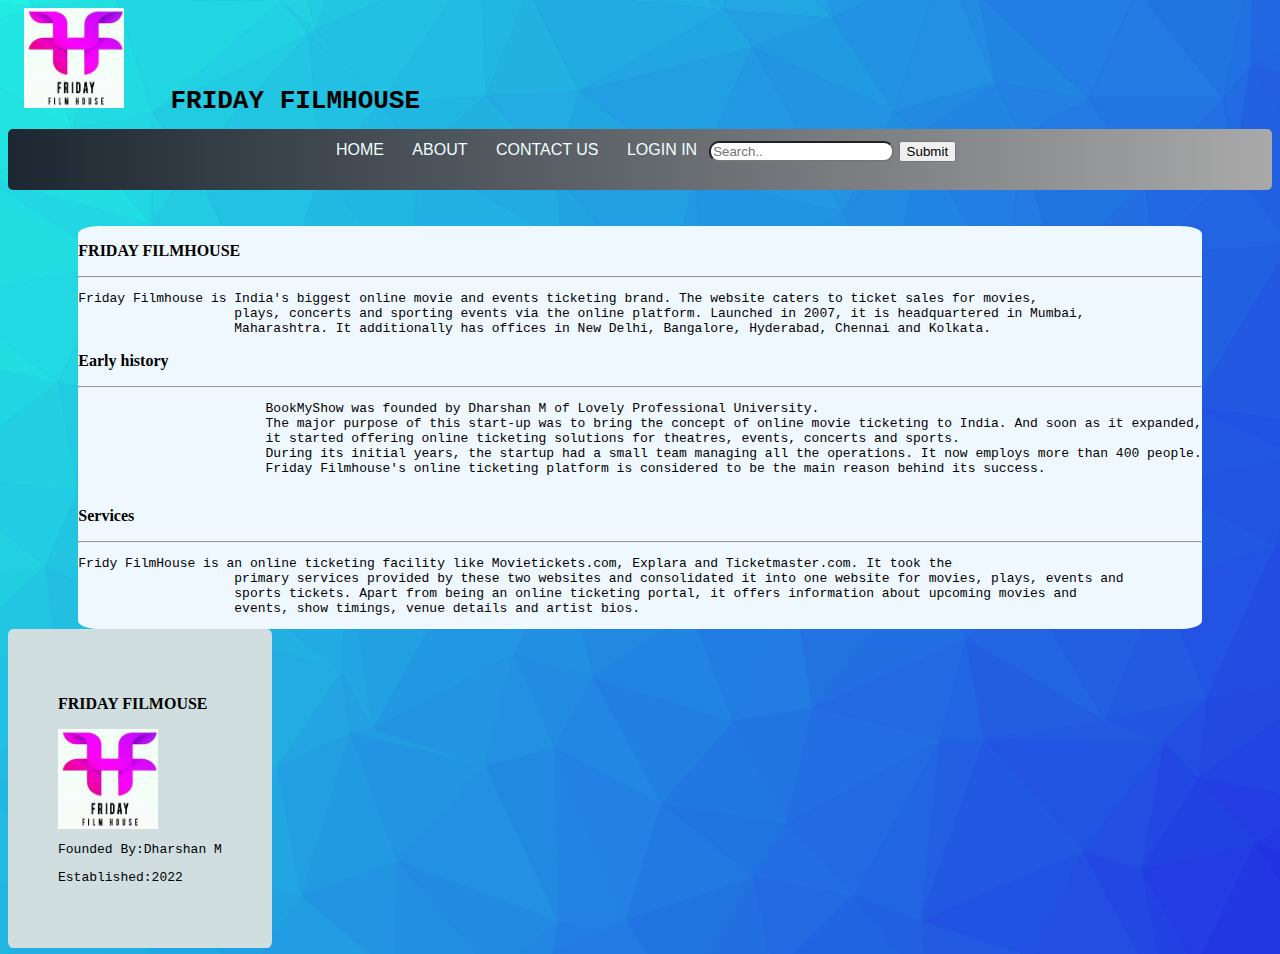
<file: aboutus.html>
<DOCTYPE html>
    <html>

    <head>
        <title>ABOUT US</title>
        <link rel="stylesheet" href="test.css">

    </head>

    <body class="body">


        <div class="Top">

            <div class="friday">
                <pre>  <img src="logo.jpeg" height="100" width="100">      <b class="ft">FRIDAY FILMHOUSE</b></pre>
            </div>
            <div class="topa">
                <div class="topb">
                    <a class="topb" href="index.html" target="_parent" " style=" color:azure;
                        text-decoration:none;">HOME</a>
                    <a class="topb" href="aboutus.html " target="_parent" " style=" color:azure;
                        text-decoration:none;">ABOUT</a>
                    <a class="topb" href="contactus.html " target="_parent" " style=" color:azure;
                        text-decoration:none;">CONTACT US</a>
                    <a class="topb" href="login.html " target="_parent" " style=" color:azure; text-decoration:none;">LOGIN
                        IN</a>
                    <div class="searchcontainer">
                        <form>
                            <input class="search" type="text" placeholder="Search..  " name="search"required>
                            <button type="submit">Submit</button>
                        </form>
                    </div>


                </div>

            </div>
        </div>

        <br>
        <br>
        

        <div class="aboutusmain">
            <div class="aboutusa">
                <div class="leftabt">
                    <p><b>FRIDAY FILMHOUSE</b></p>
                    <hr>
                    <pre>Friday Filmhouse is India's biggest online movie and events ticketing brand. The website caters to ticket sales for movies,
                    plays, concerts and sporting events via the online platform. Launched in 2007, it is headquartered in Mumbai,
                    Maharashtra. It additionally has offices in New Delhi, Bangalore, Hyderabad, Chennai and Kolkata.</pre>

                    <p><b>Early history</b></p>
                    <hr>
                    <pre>
                        BookMyShow was founded by Dharshan M of Lovely Professional University.
                        The major purpose of this start-up was to bring the concept of online movie ticketing to India. And soon as it expanded,
                        it started offering online ticketing solutions for theatres, events, concerts and sports.
                        During its initial years, the startup had a small team managing all the operations. It now employs more than 400 people.
                        Friday Filmhouse's online ticketing platform is considered to be the main reason behind its success.
                    </pre>

                    <p><b>Services</b></p>
                    <hr>
                    <pre>Fridy FilmHouse is an online ticketing facility like Movietickets.com, Explara and Ticketmaster.com. It took the
                    primary services provided by these two websites and consolidated it into one website for movies, plays, events and
                    sports tickets. Apart from being an online ticketing portal, it offers information about upcoming movies and
                    events, show timings, venue details and artist bios.</pre>





                </div>

                <div class="rightabt">

                    <p><b>FRIDAY FILMOUSE</b></p>
                    <img src="logo.jpeg" style="width:100px; height:100px">
                    <pre>Founded By:Dharshan M</pre>
                    <pre>Established:2022</pre>
                    <pre></pre>

                </div>
            </div>
        </div>




        </body>
        </html>
</file>
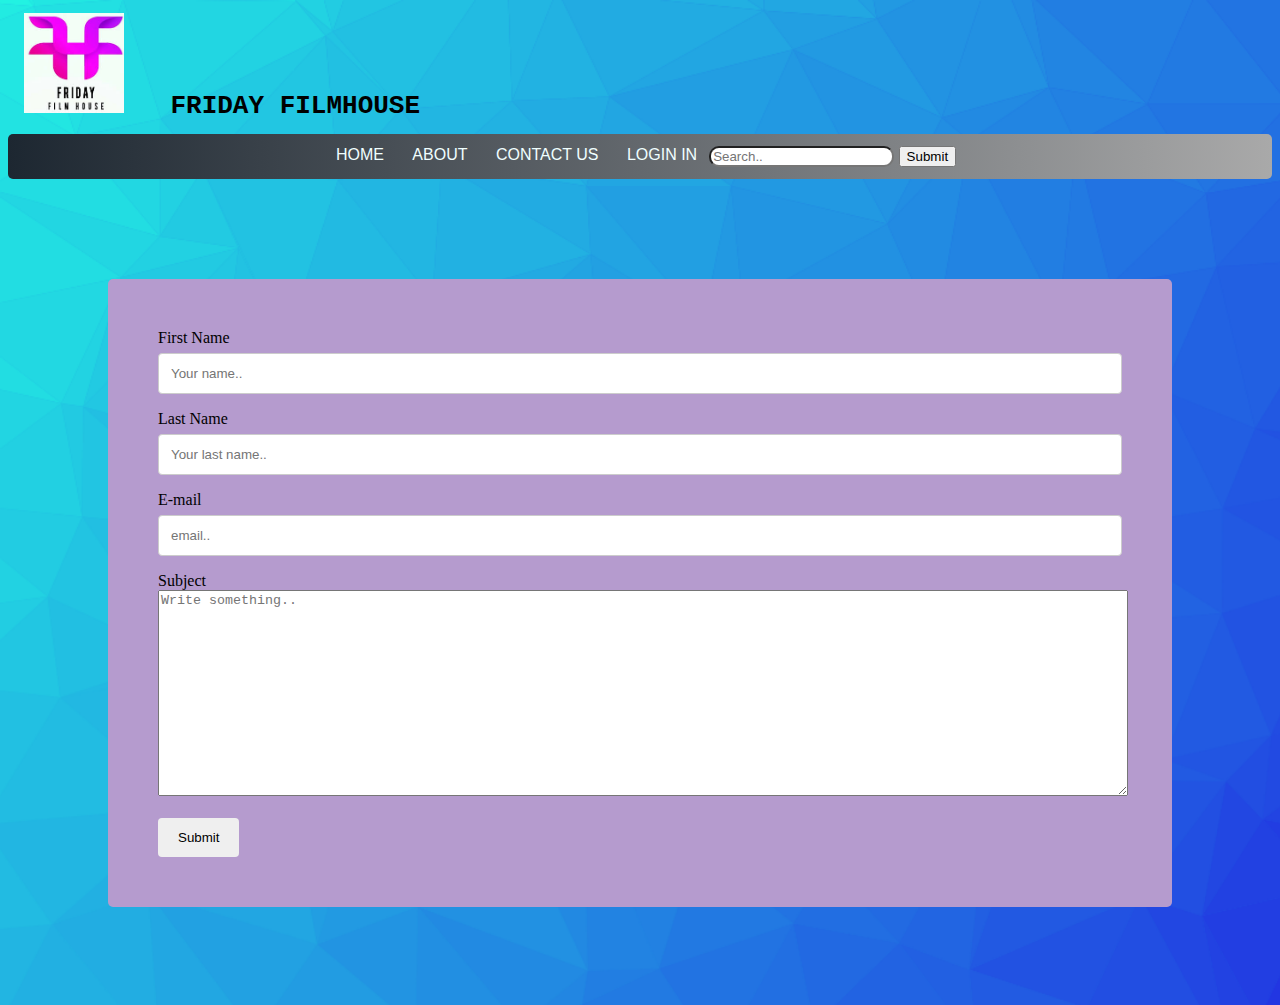
<file: contactus.html>
<!DOCTYPE html>
    <html>

    <head>
        <title>CONTACT US</title>
        <link rel="stylesheet" href="test.css">

    </head>

    <body class="body">
        

        <div class="Top">

            <div class="friday">
                <pre>  <img src="logo.jpeg" height="100" width="100">      <b class="ft">FRIDAY FILMHOUSE</b></pre>
            </div>
            <div class="topa">
                <div class="topb">
                <a class="topb" href="index.html" target="_parent" " style=" color:azure;
                    text-decoration:none;">HOME</a>
                <a class="topb" href="aboutus.html " target="_parent" " style=" color:azure;
                    text-decoration:none;">ABOUT</a>
                <a class="topb" href="contactus.html " target="_parent" " style=" color:azure;
                    text-decoration:none;">CONTACT US</a>
                <a class="topb" href="login.html " target="_parent" " style=" color:azure; text-decoration:none;">LOGIN
                    IN</a>
                    <div class="searchcontainer">
                        <form>
                            <input class="search" type="text" placeholder="Search..  " name="search">
                            <button type="submit">Submit</button>
                        </form>
                    </div>


                </div>

            </div>
        </div>


        <div class="aboutus">
           
            
            <form>
        
                <label for="fname">First Name</label>
                <br>
                <input class="abt" type="text" id="fname" name="firstname" placeholder="Your name.." >
                <br>
        
                <label for="lname">Last Name</label>
                <br>
                <input class="abt" type="text" id="lname" name="lastname" placeholder="Your last name.." >
                <br>
        
                <label for="email">E-mail</label>
                <br>
                <input  class="abt" type="text" id="email" name="email" placeholder="email.." >
                
                <br>

        
                <label for="subject">Subject</label>
                <br>
                <textarea id="subject" name="subject" placeholder="Write something.." style="height:200px; width: 100%;"></textarea>
                <br>
                <br>

        
                <input class="abtsub"type="submit" onclick="alert('Your query has been saved.We will contact you soon.')" value="Submit">
        
            </form>
        </div>
        </div>

        </body>
        </html>
</file>
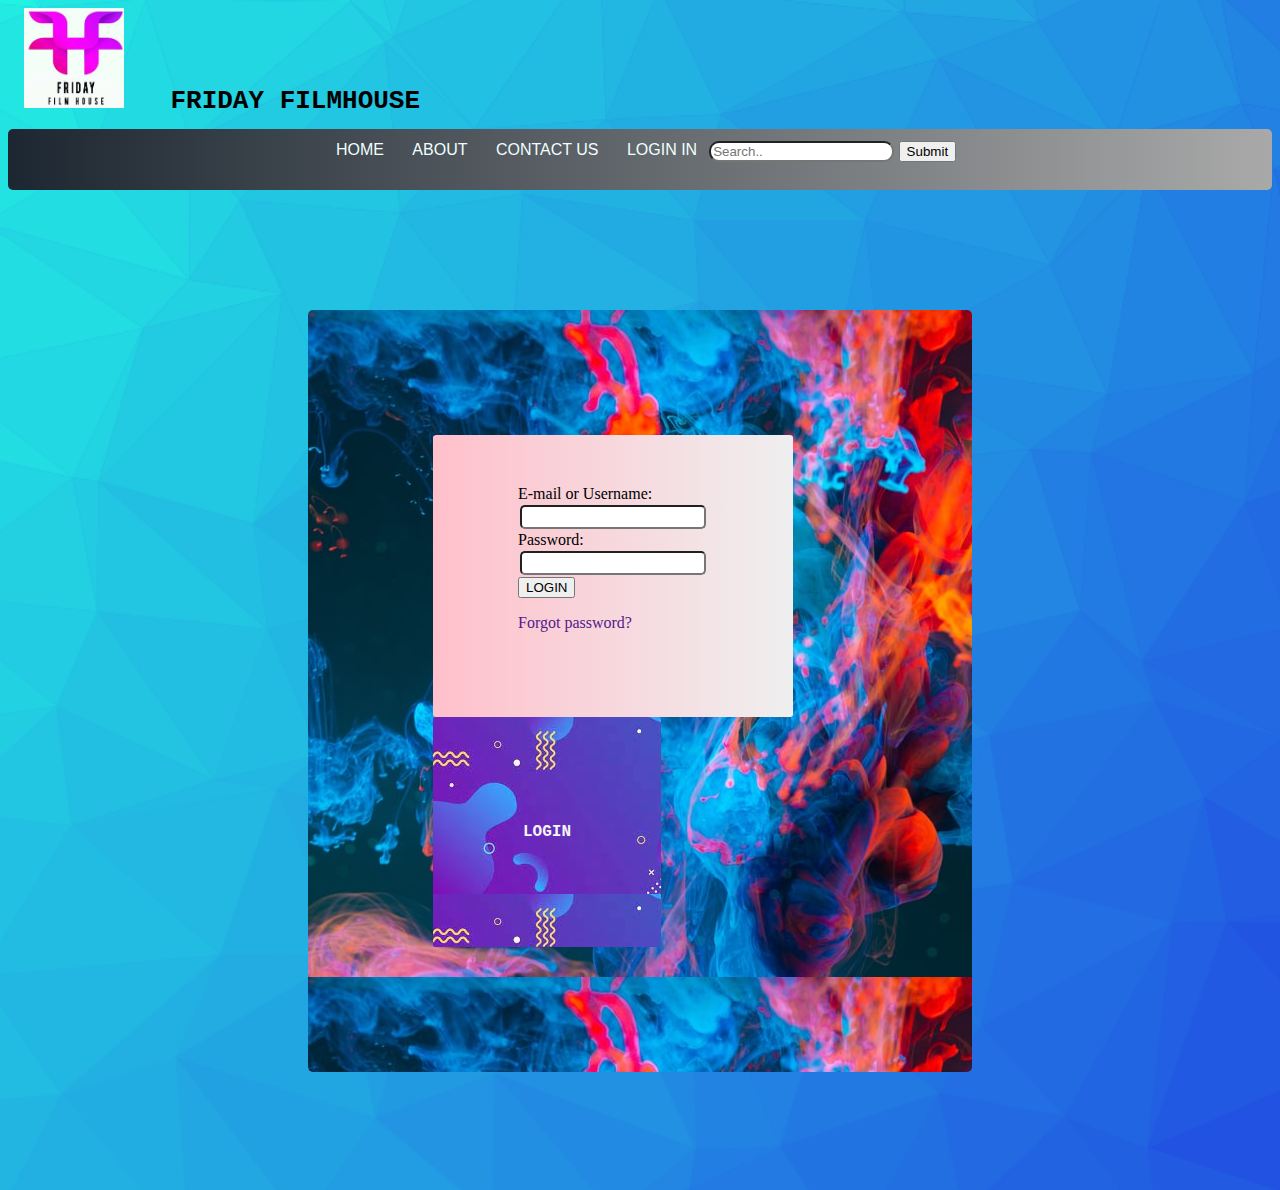
<file: login.html>
<DOCTYPE html>
    <html>

    <head>
        <title>LOGIN</title>
        <link rel="stylesheet" href="test.css">

    </head>

    <body class="body">

        <div class="Top">

            <div class="friday">
                <pre>  <img src="logo.jpeg" height="100" width="100">      <b class="ft">FRIDAY FILMHOUSE</b></pre>
            </div>
            <div class="topa">
                <div class="topb">
                    <a class="topb" href="test.html" target="_parent" " style=" color:azure;
                        text-decoration:none;">HOME</a>
                    <a class="topb" href="aboutus.html " target="_parent" " style=" color:azure;
                        text-decoration:none;">ABOUT</a>
                    <a class="topb" href="contactus.html " target="_parent" " style=" color:azure;
                        text-decoration:none;">CONTACT US</a>
                    <a class="topb" href="login.html " target="_parent" " style=" color:azure; text-decoration:none;">LOGIN IN</a>

                    <div class="searchcontainer">
                        <form>
                            <input class="search" type="text" placeholder="Search..  " name="search" required>
                            <button type="submit">Submit</button>
                        </form>
                    </div>


                </div>

            </div>
        </div>
       
        

        <div class="login">

        
          <div class="lllogin">
                <form action="test.html">
                    <label for="username">E-mail or Username:</label><br>
                    <input class="lgt"type="text" id="fname" name="fname" required><br>
                    <label for="lname">Password:</label><br>
                    <input class="lgt" type="password" id="lname" name="lname" required><br>
                    <button  type="submit">LOGIN</button>

                </form>
                <a href="" style="text-decoration:none">Forgot password?</a>
              

            </div>

            <div class="kklogin">
                
                <p style="color:whitesmoke; font-family:'Courier New', Courier, monospace ;"><b>LOGIN</b></p>
               
            </div>
    
            
       </div>
            
        
        </body>
        
        </html>
</file>
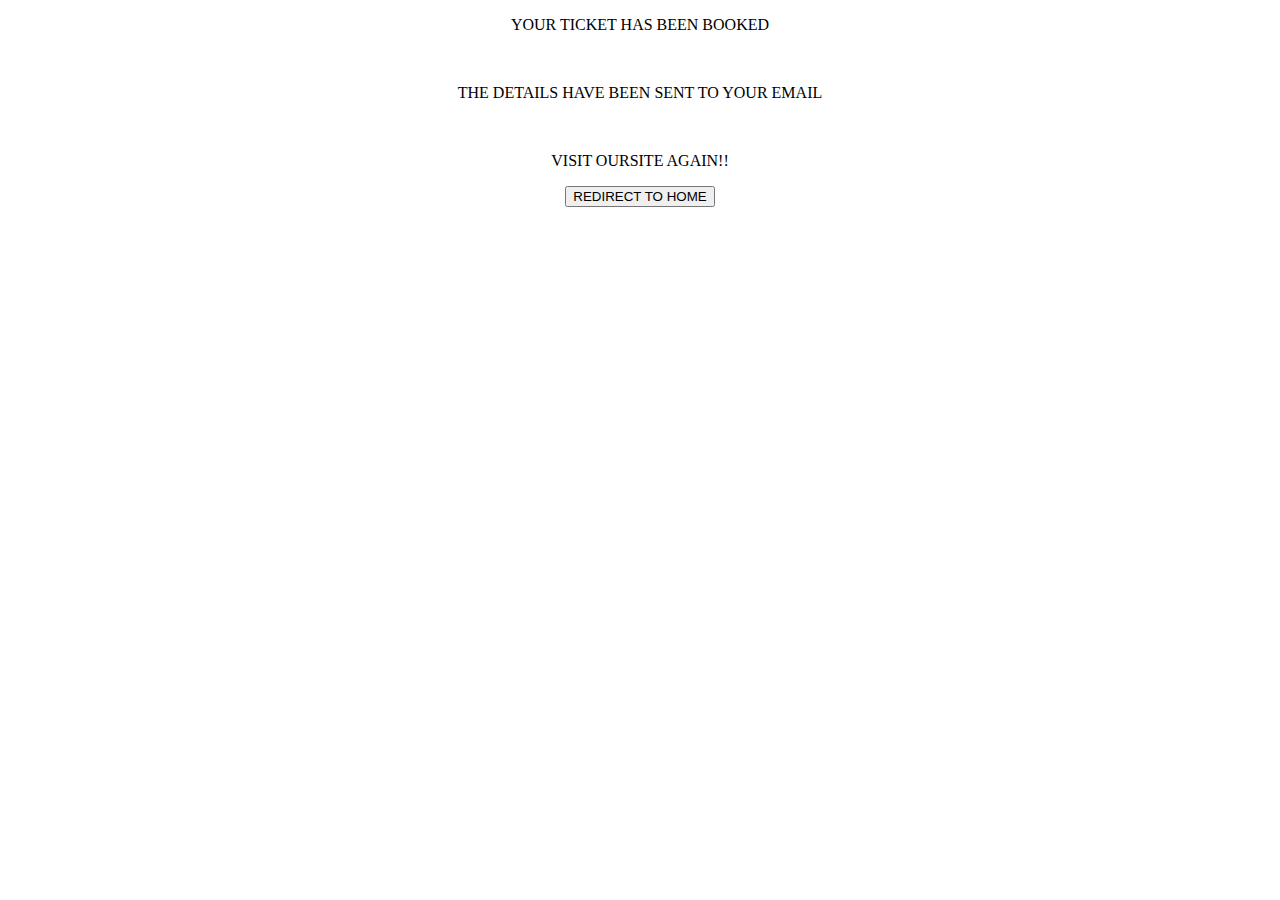
<file: redirect.html>
<!DOCTYPE html>
</html>
<body>
    <center>
        <p>
            YOUR TICKET HAS BEEN BOOKED
        </p>
        <br>

        <p>THE DETAILS HAVE BEEN SENT TO YOUR EMAIL</p>
        <br>
        <P>VISIT OURSITE AGAIN!!</P>

        <a href="index.html"><button type="submit" form="form1" value="Submit">REDIRECT TO HOME</button></a>
    </center>
</body>
</file>
<file: test.css>
.slideshow-container {
     
    padding: 12px;
    max-width: 1000px;
    position: relative;
    margin: auto;
}

.ft
{
font-size:xx-large;
}

.middle
{
    padding:12px; 
    background: rgb(180,213,227);
background: linear-gradient(90deg, rgba(180,213,227,1) 0%, rgba(46,223,211,1) 100%);
}

.mySlides {
    display: none;
    
 
}

.prev,
.next {
    cursor: pointer;
    position: absolute;
    top: 42.5%;
    width: auto;
    margin-top: -22px;
    padding: 16px;
    color: black;
    font-weight: bold;
    font-size: 30px;
    transition: .6s ease;  
    border-radius: 0 3px 3px 0;

}

.next {
    right: 100px ;
    
    border-radius: 3px 3px 3px 3px;
}

.prev {
    left: 100px ;
    
    border-radius: 3px 3px 3px 3px;
}

.prev:hover,
.next:hover {
    color: white;
    background-color: rgba(0, 0, 0, 0.8)
}





.dot {
    cursor: pointer;
    height: 15px;
    width: 15px;
    margin: 0 2px;
    background-color: #bbb;
    border-radius: 50%;
    display: inline-block;
    transition: background-color .6s ease
}

.active,
.dot:hover {
    background-color: #3a3f3d;
}


.body
{
     background-color:#efefef;
     /* background: rgb(180,213,227);
background: linear-gradient(90deg, rgba(180,213,227,1) 0%, rgba(46,223,211,1) 100%); */
background-image: url('triangle_background1-565c33125c4aa93d2e467490bb380d5a.jpg');
background-size: cover;
background-repeat: no-repeat;

   
}

.topa
{

    position: relative;
    display: flex;
 background-image:linear-gradient(to right, #1d2731 ,#a9a9a9);
 border-radius:5px;
}


.topb
{
position: center;
 color: azure;
 padding: 12px;
 margin: auto;
 font-family:Arial,sans-serif;
 font-style: normal;
 font-weight: 300;
}

.search
{
    
    border-radius: 10px;
}
.searchcontainer
{
    float:right;

}



div.bottom{
    padding: 20px;
    display:flex;
    overflow: hidden; 
    overflow-x: scroll;
  

}

.bottoma
{
    display:flex;
}
.poster
{
    box-sizing: border-box;
    border-radius: 3%;
    
  margin: 0;
  padding: 5px;
   transition: .2s ease-in-out;

}

.poster:hover {
  transform: scale(1.1); 

}


.middletext
{
background-position: center;
 
}

.txt{
    font-size: x-large;
    font-weight: 300;
    font-family:'Trebuchet MS', 'Lucida Sans Unicode', 'Lucida Grande', 'Lucida Sans', Arial, sans-serif;
    
}


.prevk,.nextk
{
     cursor: pointer;
    position: absolute;
   
    width: auto;
    margin-top:auto; 
    padding: 16px;
    color: black;
    font-weight: bold;
    font-size: 30px;
    transition: .6s ease;  
    border-radius: 0 3px 3px 0;
   
}


.bottomtwo
{
display: flex;
flex-wrap: wrap;
width: 100%;
background-color: rgb(212, 255, 255);


}



.left
{
    background-color: antiquewhite;
    padding: 50px;
    border-radius: 5;
    
}
.right
{
    padding: 25px;
    position: relative;

}

.mvk
{
    display: none;
}

.kkkk
{
    padding: 10px;
    
}

.r1
{
    display: flex;
    flex-wrap: wrap;
}



.contact
{
    display: flex;
    flex-wrap: wrap;
}

.contacta
{

 margin: 50px;;
}

.contactb
{
    margin:auto;
    padding-bottom: 80;
}
.contactc
{
    margin: auto;
    padding-bottom: 80;
}

.movie,.cinema,.time
{
    padding: 5px;
    border-radius: 10px;;
}
.submit
{
    border-radius: 5px;
    padding: 5px;
    background-color: rgb(203, 190, 206);
}


.enda
{
    margin: auto;
    padding-left: 500px;
}

.kk
{
    padding: 10;
}







/* CONTACT US */




.aboutus {
  border-radius: 5px;

 background-color: rgb(181, 155, 206);
  padding: 50px;
  margin: 100px;
}



.abt
{
    width: 100%; 
  padding: 12px; 
  border: 1px solid #ccc; 
  border-radius: 4px; 
  box-sizing: border-box; 
  margin-top: 6px; 
  margin-bottom: 16px; 
  resize: vertical;
}

.abtsub{
    padding: 12px 20px;
  border: none;
  border-radius: 4px;
  cursor: pointer;
}

.abtsub:hover
{
background-color: rgb(211, 243, 243);

}



/*LOGIN */

.login
{

    padding: 125px;
    margin: 120px 100px;
    margin-left: 300;
    margin-right: 300;
    border-radius: 5px;
    background-image: url("b1.jpeg");
    display:flex;
    flex-wrap: wrap;
}

.lgt
{
    border-radius: 5px;
    padding: 2.5px;
    margin: 2px;
}

.lllogin
{
    padding: 85px;
    background-image: linear-gradient(to right,pink,#efefef);
    padding-top: 50px;
    border-radius: 1%;
    

}
.kklogin
{
    background-image: url('bp3.jpeg');
    padding: 90px;
    border-radius: 1%;
}


/* ABOUT US */

.aboutusa
{
    display: flex;
    flex-wrap: wrap;
}
.leftabt
{
    padding:auto;
    margin: auto;
    background-color: aliceblue;
    border-radius: 2%;

}

.rightabt
{
    padding: 50;
    border-radius: 2%;
    background-color: rgb(208, 222, 223);
    
    

}
</file>
